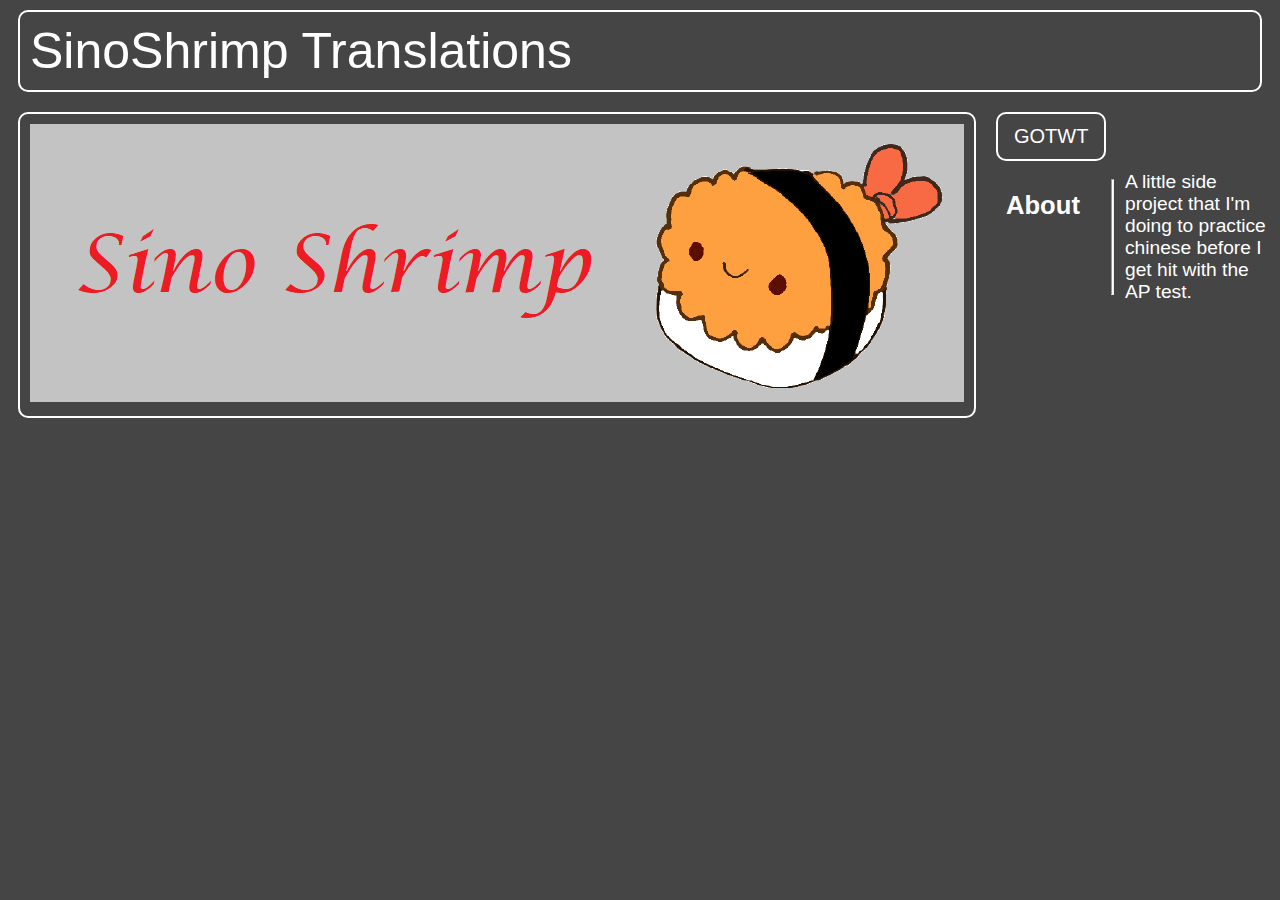
<file: index.html>
<!DOCTYPE html>
<title>SinoShrimp</title>
<html lang="en">
    <!-- Head -->
    <head>
        <meta name="viewport" content="width=device-width, initial-scale=1">
        <link rel="stylesheet" href="styles.css">
        <script src="https://ajax.googleapis.com/ajax/libs/jquery/3.6.1/jquery.min.js"></script>
        <script src="script.js"></script>
    </head>
    <body>
        <!-- Landing Page -->
        <div id="Landing">
            <div id="Title">SinoShrimp Translations</div>  <!--I need to eventually change this to a logo-->
            <div id="LogoFrame">
                <img id="LogoImg" src="SinoShrimpLogo.png" alt="SinoShrimpLogo">
            </div>
            <div class="gradient" id="g1">
                <div id="Menu">
                    <div class="Row" id="MasterRow">
                        <button type="button" class="MenuButton" id="AboutButton" onclick="GOTWT()">GOTWT</button>
                    </div>
            </div>
                <!-- <button type=button id="HomeB" onclick="Home()"> Home</button>
                <button type=button id="BlogB" onclick="GameOfTheWorldTree()"> Blog</button> -->
            <!-- To add after more series are added 
                <button type=button id="ProjectsB" onclick="Projects()"> Projects</button>
                <button type=button id="SocialsB" onclick="Socials()"> Socials</button>
            -->
            <!-- Add a silding picture roller later -->
            </div>
        </div>
        <div id="content">
            <!-- About Me -->
            <div id="g2">
                <div id="About">
                    <h1 class="pHead" id="pheadA"> About</h1>
                    <hr class="divider" align="left">
                    <p1 id="pText1" class="pText">A little side project that I'm doing to practice chinese before I get hit with the AP test.</p1>
                </div>
            </div>

        </div>
    </body>
</html>
</file>
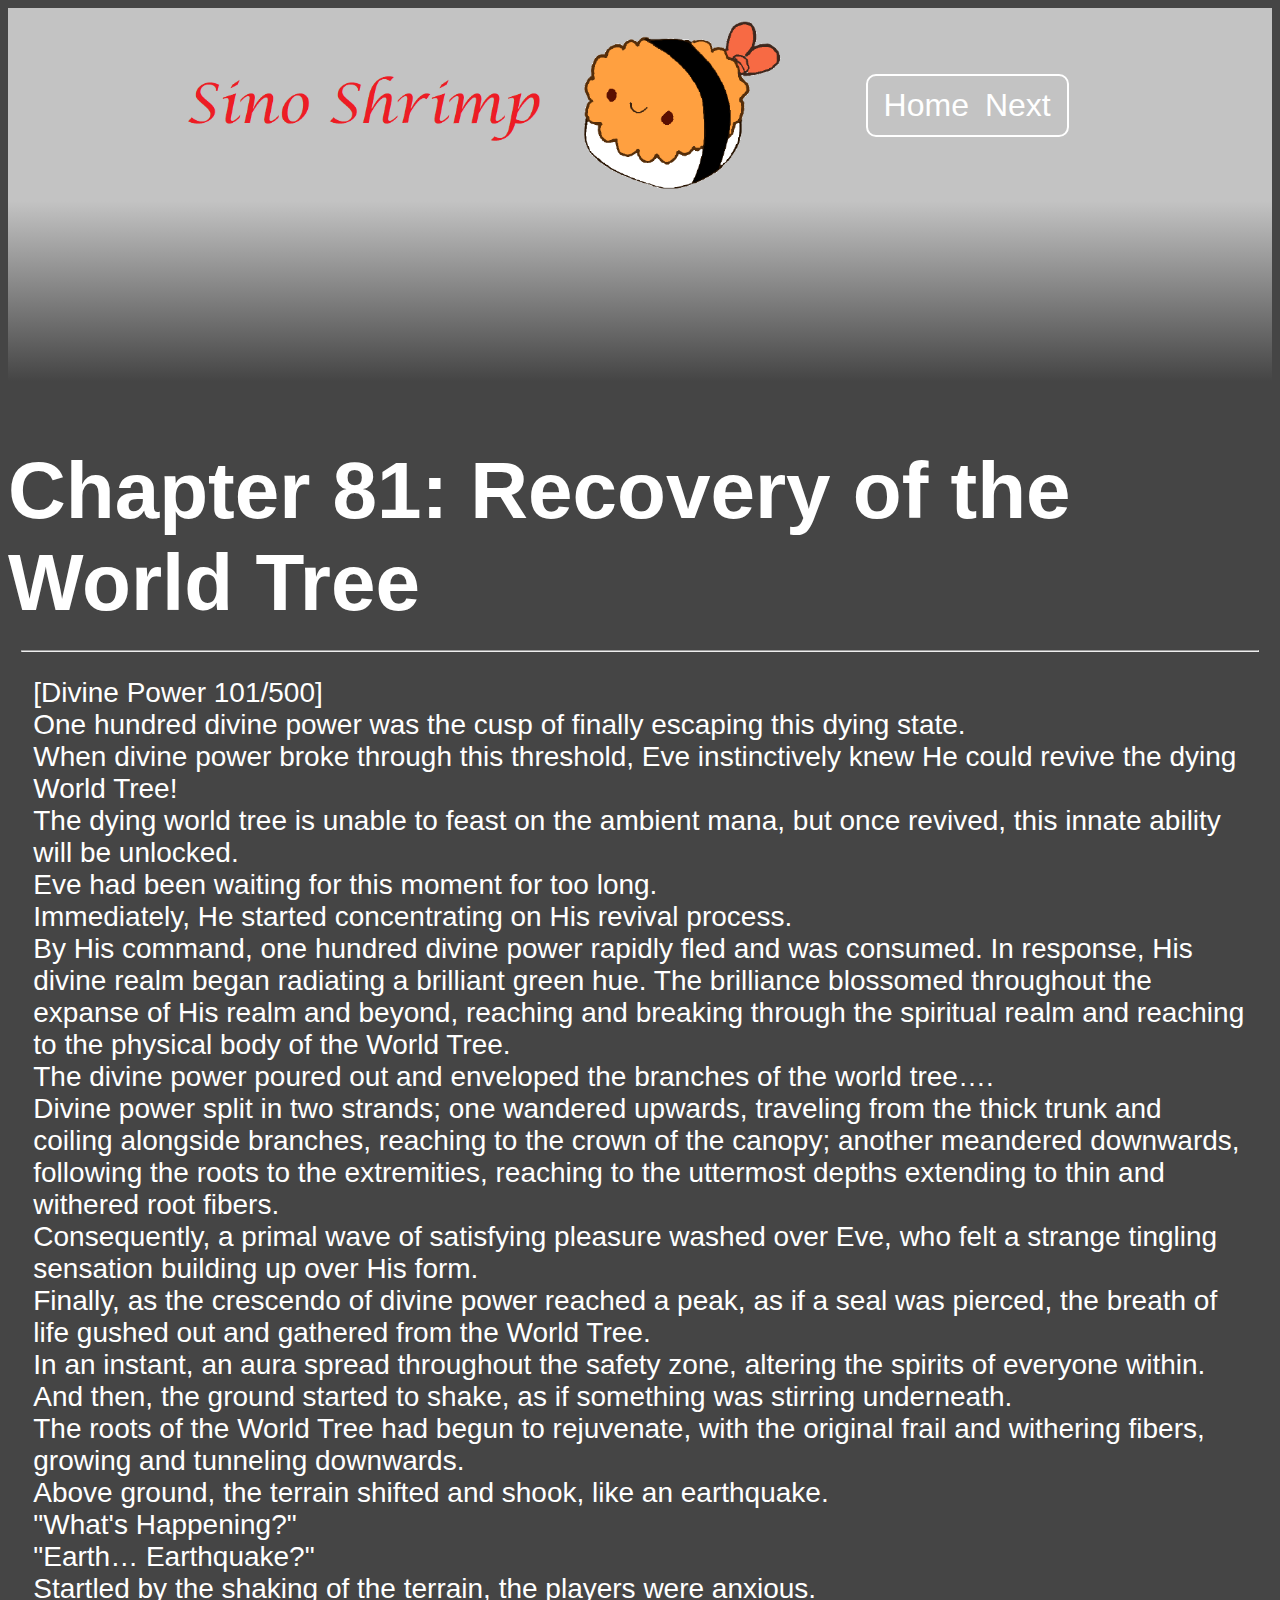
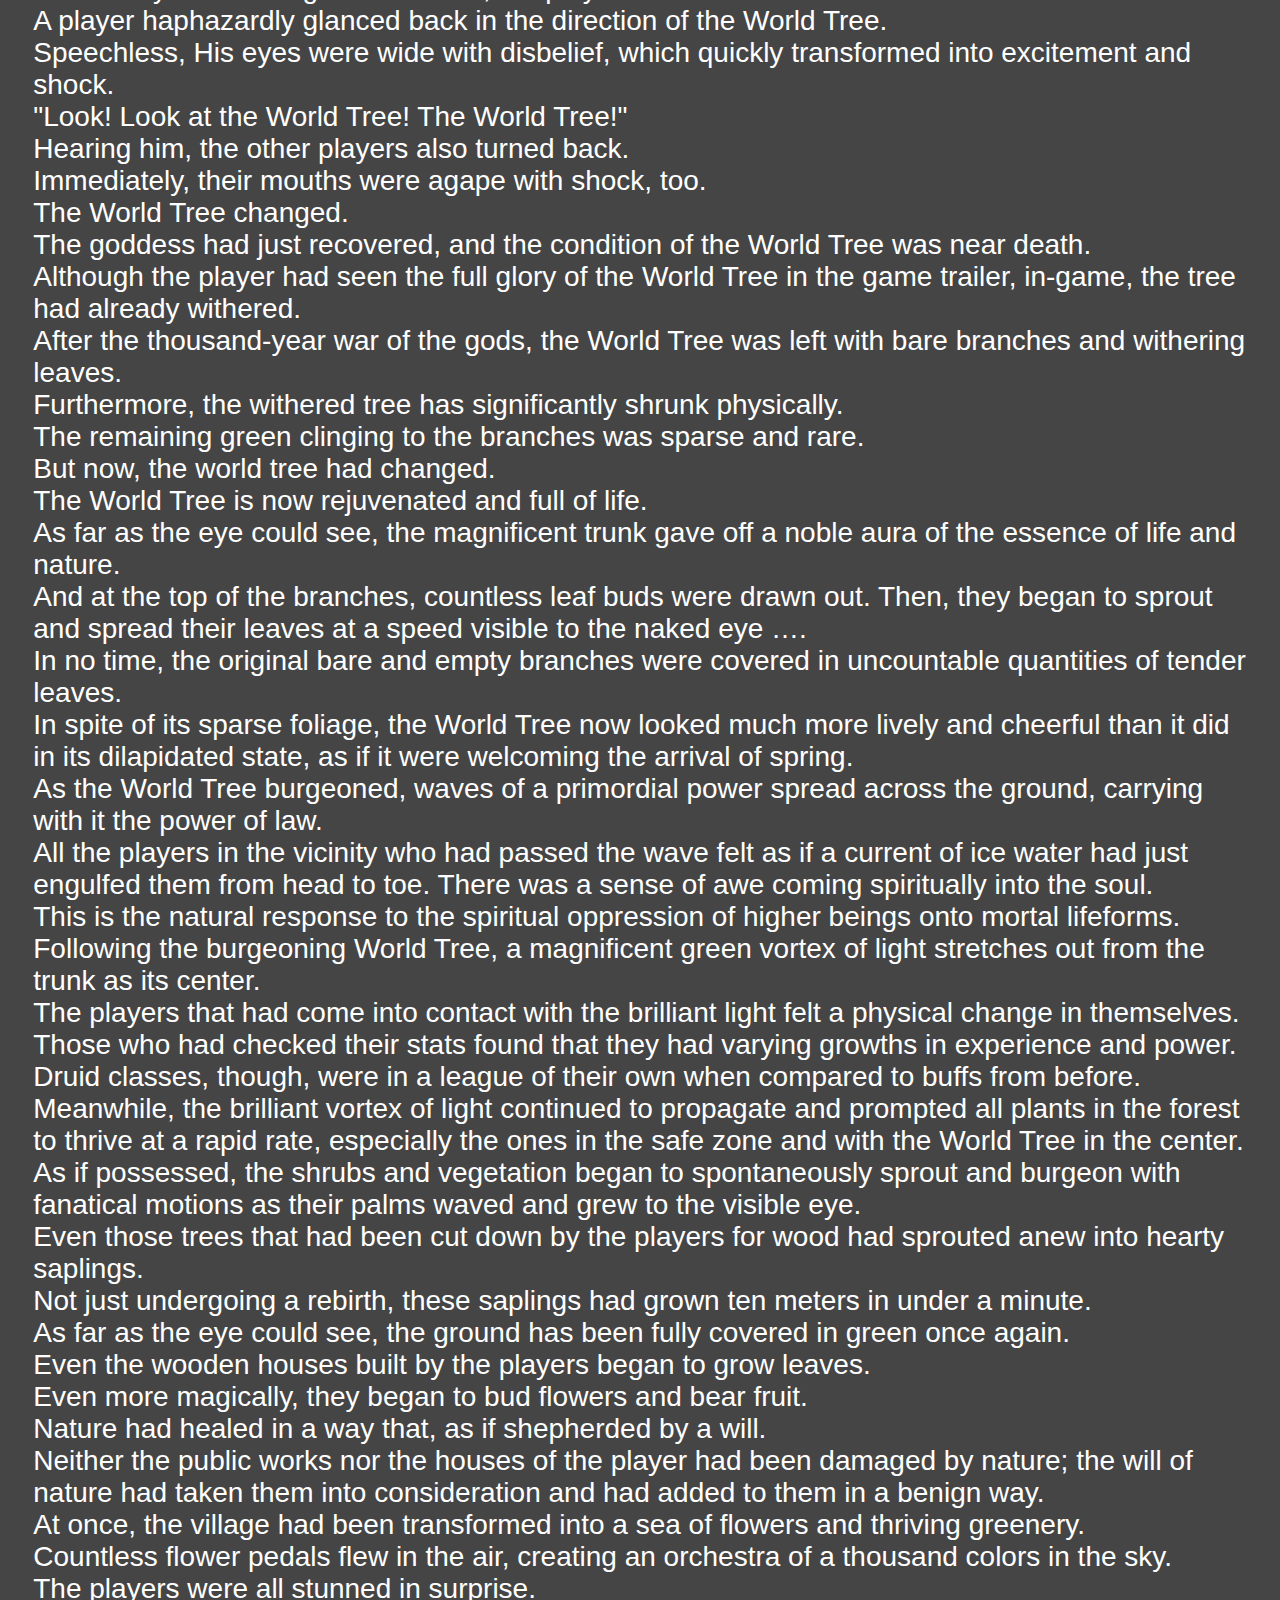
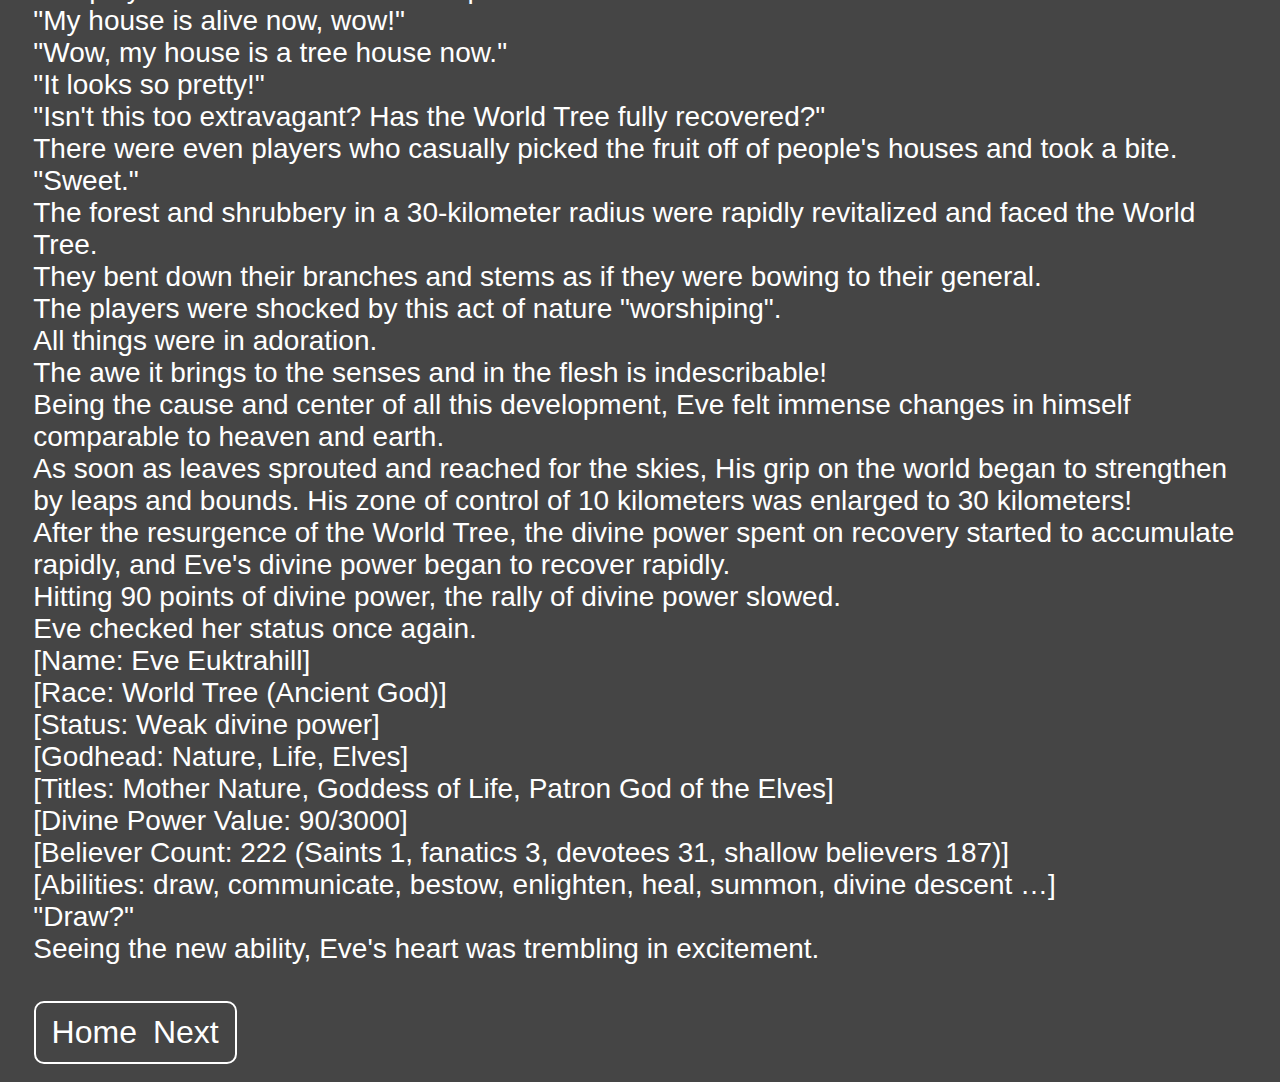
<file: GOTWT/c81.html>
<!DOCTYPE html>
<title>
    Chapter 81: Recovery of the World Tre
</title>
<html lang="en">
    <head>
        <meta name="viewport" content="width=device-width, initial-scale=1">
        <link rel="stylesheet" href="styles.css">
        <script src="script.js"></script>
        <script>
        const index = 81;
        </script>
    </head>
    <!-- Page Headding-->
    <div id="branding">
        <div id="logo">
            <div class="logo">
                <img id="logoimg" src="SinoShrimpLogo.copy.png" alt="SinoShrimp Logo">
            </div>
            <div class="gradient">
                <div id="topmenu">
                    <div id="Menu">
                        <div class="MasterRow" id="MasterTop">
                            <button type="button" class="MenuButtonT" id="Home" onclick="Home()">Home</button>
                            <button hidden type="button" class="MenuButtonT" id="prevT" onclick="prev()">Previous</button>
                            <button hidden type="button" class="MenuButtonT" id="nextT" onclick="next()">Next</button>
                        </div>
                    </div>
                </div>
            </div>
        </div>
        <div id="gradient">
        </div>
    </div>
    <body>
        <div id="content">
            <div id="chapter">
                <h1 id="chaptername">
                    <div id="content0" class="contentline">Chapter 81: Recovery of the World Tree</div>
                </h1>
                <hr class="divider" align="left">
                <div id="textcontent">
                    <div id="content1" class="contentline">[Divine Power 101/500]</div><div id="content2" class="contentline">One hundred divine power was the cusp of finally escaping this dying state.</div><div id="content3" class="contentline">When divine power broke through this threshold, Eve instinctively knew He could revive the dying World Tree!</div><div id="content4" class="contentline">The dying world tree is unable to feast on the ambient mana, but once revived, this innate ability will be unlocked.</div><div id="content5" class="contentline">Eve had been waiting for this moment for too long.</div><div id="content6" class="contentline">Immediately, He started concentrating on His revival process.</div><div id="content7" class="contentline">By His command, one hundred divine power rapidly fled and was consumed. In response, His divine realm began radiating a brilliant green hue. The brilliance blossomed throughout the expanse of His realm and beyond, reaching and breaking through the spiritual realm and reaching to the physical body of the World Tree.</div><div id="content8" class="contentline">The divine power poured out and enveloped the branches of the world tree….</div><div id="content9" class="contentline">Divine power split in two strands; one wandered upwards, traveling from the thick trunk and coiling alongside branches, reaching to the crown of the canopy; another meandered downwards, following the roots to the extremities, reaching to the uttermost depths extending to thin and withered root fibers.</div><div id="content10" class="contentline">Consequently, a primal wave of satisfying pleasure washed over Eve, who felt a strange tingling sensation building up over His form.</div><div id="content11" class="contentline">Finally, as the crescendo of divine power reached a peak, as if a seal was pierced, the breath of life gushed out and gathered from the World Tree.</div><div id="content12" class="contentline">In an instant, an aura spread throughout the safety zone, altering the spirits of everyone within.</div><div id="content13" class="contentline">And then, the ground started to shake, as if something was stirring underneath.</div><div id="content14" class="contentline">The roots of the World Tree had begun to rejuvenate, with the original frail and withering fibers, growing and tunneling downwards.</div><div id="content15" class="contentline">Above ground, the terrain shifted and shook, like an earthquake.</div><div id="content16" class="contentline">"What's Happening?"</div><div id="content17" class="contentline">"Earth… Earthquake?"</div><div id="content18" class="contentline">Startled by the shaking of the terrain, the players were anxious.</div><div id="content19" class="contentline">A player haphazardly glanced back in the direction of the World Tree.</div><div id="content20" class="contentline">Speechless, His eyes were wide with disbelief, which quickly transformed into excitement and shock.</div><div id="content21" class="contentline">"Look! Look at the World Tree! The World Tree!"</div><div id="content22" class="contentline">Hearing him, the other players also turned back.</div><div id="content23" class="contentline">Immediately, their mouths were agape with shock, too.</div><div id="content24" class="contentline">The World Tree changed.</div><div id="content25" class="contentline">The goddess had just recovered, and the condition of the World Tree was near death.</div><div id="content26" class="contentline">Although the player had seen the full glory of the World Tree in the game trailer, in-game, the tree had already withered.</div><div id="content27" class="contentline">After the thousand-year war of the gods, the World Tree was left with bare branches and withering leaves.</div><div id="content28" class="contentline">Furthermore, the withered tree has significantly shrunk physically.</div><div id="content29" class="contentline">The remaining green clinging to the branches was sparse and rare.</div><div id="content30" class="contentline">But now, the world tree had changed.</div><div id="content31" class="contentline">The World Tree is now rejuvenated and full of life.</div><div id="content32" class="contentline">As far as the eye could see, the magnificent trunk gave off a noble aura of the essence of life and nature.</div><div id="content33" class="contentline">And at the top of the branches, countless leaf buds were drawn out. Then, they began to sprout and spread their leaves at a speed visible to the naked eye ….</div><div id="content34" class="contentline">In no time, the original bare and empty branches were covered in uncountable quantities of tender leaves.</div><div id="content35" class="contentline">In spite of its sparse foliage, the World Tree now looked much more lively and cheerful than it did in its dilapidated state, as if it were welcoming the arrival of spring.</div><div id="content36" class="contentline">As the World Tree burgeoned, waves of a primordial power spread across the ground, carrying with it the power of law.</div><div id="content37" class="contentline">All the players in the vicinity who had passed the wave felt as if a current of ice water had just engulfed them from head to toe. There was a sense of awe coming spiritually into the soul.</div><div id="content38" class="contentline">This is the natural response to the spiritual oppression of higher beings onto mortal lifeforms.</div><div id="content39" class="contentline">Following the burgeoning World Tree, a magnificent green vortex of light stretches out from the trunk as its center.</div><div id="content40" class="contentline">The players that had come into contact with the brilliant light felt a physical change in themselves.</div><div id="content41" class="contentline">Those who had checked their stats found that they had varying growths in experience and power.</div><div id="content42" class="contentline">Druid classes, though, were in a league of their own when compared to buffs from before.</div><div id="content43" class="contentline">Meanwhile, the brilliant vortex of light continued to propagate and prompted all plants in the forest to thrive at a rapid rate, especially the ones in the safe zone and with the World Tree in the center.</div><div id="content44" class="contentline">As if possessed, the shrubs and vegetation began to spontaneously sprout and burgeon with fanatical motions as their palms waved and grew to the visible eye.</div><div id="content45" class="contentline">Even those trees that had been cut down by the players for wood had sprouted anew into hearty saplings.</div><div id="content46" class="contentline">Not just undergoing a rebirth, these saplings had grown ten meters in under a minute.</div><div id="content47" class="contentline">As far as the eye could see, the ground has been fully covered in green once again.</div><div id="content48" class="contentline">Even the wooden houses built by the players began to grow leaves.</div><div id="content49" class="contentline">Even more magically, they began to bud flowers and bear fruit.</div><div id="content50" class="contentline">Nature had healed in a way that, as if shepherded by a will.</div><div id="content51" class="contentline">Neither the public works nor the houses of the player had been damaged by nature; the will of nature had taken them into consideration and had added to them in a benign way.</div><div id="content52" class="contentline">At once, the village had been transformed into a sea of flowers and thriving greenery.</div><div id="content53" class="contentline">Countless flower pedals flew in the air, creating an orchestra of a thousand colors in the sky.</div><div id="content54" class="contentline">The players were all stunned in surprise.</div><div id="content55" class="contentline">"My house is alive now, wow!"</div><div id="content56" class="contentline">"Wow, my house is a tree house now."</div><div id="content57" class="contentline">"It looks so pretty!"</div><div id="content58" class="contentline">"Isn't this too extravagant? Has the World Tree fully recovered?"</div><div id="content59" class="contentline">There were even players who casually picked the fruit off of people's houses and took a bite.</div><div id="content60" class="contentline">"Sweet."</div><div id="content61" class="contentline">The forest and shrubbery in a 30-kilometer radius were rapidly revitalized and faced the World Tree.</div><div id="content62" class="contentline">They bent down their branches and stems as if they were bowing to their general.</div><div id="content63" class="contentline">The players were shocked by this act of nature "worshiping".</div><div id="content64" class="contentline">All things were in adoration.</div><div id="content65" class="contentline">The awe it brings to the senses and in the flesh is indescribable!</div><div id="content66" class="contentline">Being the cause and center of all this development, Eve felt immense changes in himself comparable to heaven and earth.</div><div id="content67" class="contentline">As soon as leaves sprouted and reached for the skies, His grip on the world began to strengthen by leaps and bounds. His zone of control of 10 kilometers was enlarged to 30 kilometers!</div><div id="content68" class="contentline">After the resurgence of the World Tree, the divine power spent on recovery started to accumulate rapidly, and Eve's divine power began to recover rapidly.</div><div id="content69" class="contentline">Hitting 90 points of divine power, the rally of divine power slowed.</div><div id="content70" class="contentline">Eve checked her status once again.</div><div id="content71" class="contentline">[Name: Eve Euktrahill]</div><div id="content72" class="contentline"> [Race: World Tree (Ancient God)]</div><div id="content73" class="contentline"> [Status: Weak divine power]</div><div id="content74" class="contentline"> [Godhead: Nature, Life, Elves]</div><div id="content75" class="contentline"> [Titles: Mother Nature, Goddess of Life, Patron God of the Elves]</div><div id="content76" class="contentline"> [Divine Power Value: 90/3000]</div><div id="content77" class="contentline"> [Believer Count: 222 (Saints 1, fanatics 3, devotees 31, shallow believers 187)]</div><div id="content78" class="contentline"> [Abilities: draw, communicate, bestow, enlighten, heal, summon, divine descent …]</div><div id="content79" class="contentline">"Draw?"</div><div id="content80" class="contentline">Seeing the new ability, Eve's heart was trembling in excitement.</div>
                </div>
            </div>
        </div>
    <!-- Navigation Menu-->
        <div id="botmenu">
            <div id="Menu">
                <div class="MasterRow" id="MasterBot">
                    <button type="button" class="MenuButton" id="Home" onclick="Home()">Home</button>
                    <button hidden type="button" class="MenuButton" id="prevB" onclick="prev()">Previous</button>
                    <button hidden type="button" class="MenuButton" id="nextB" onclick="next()">Next</button>
                </div>
            </div>
        </div>
    </body>
    <script>
        indexcheck();
    </script>
</html>
</file>
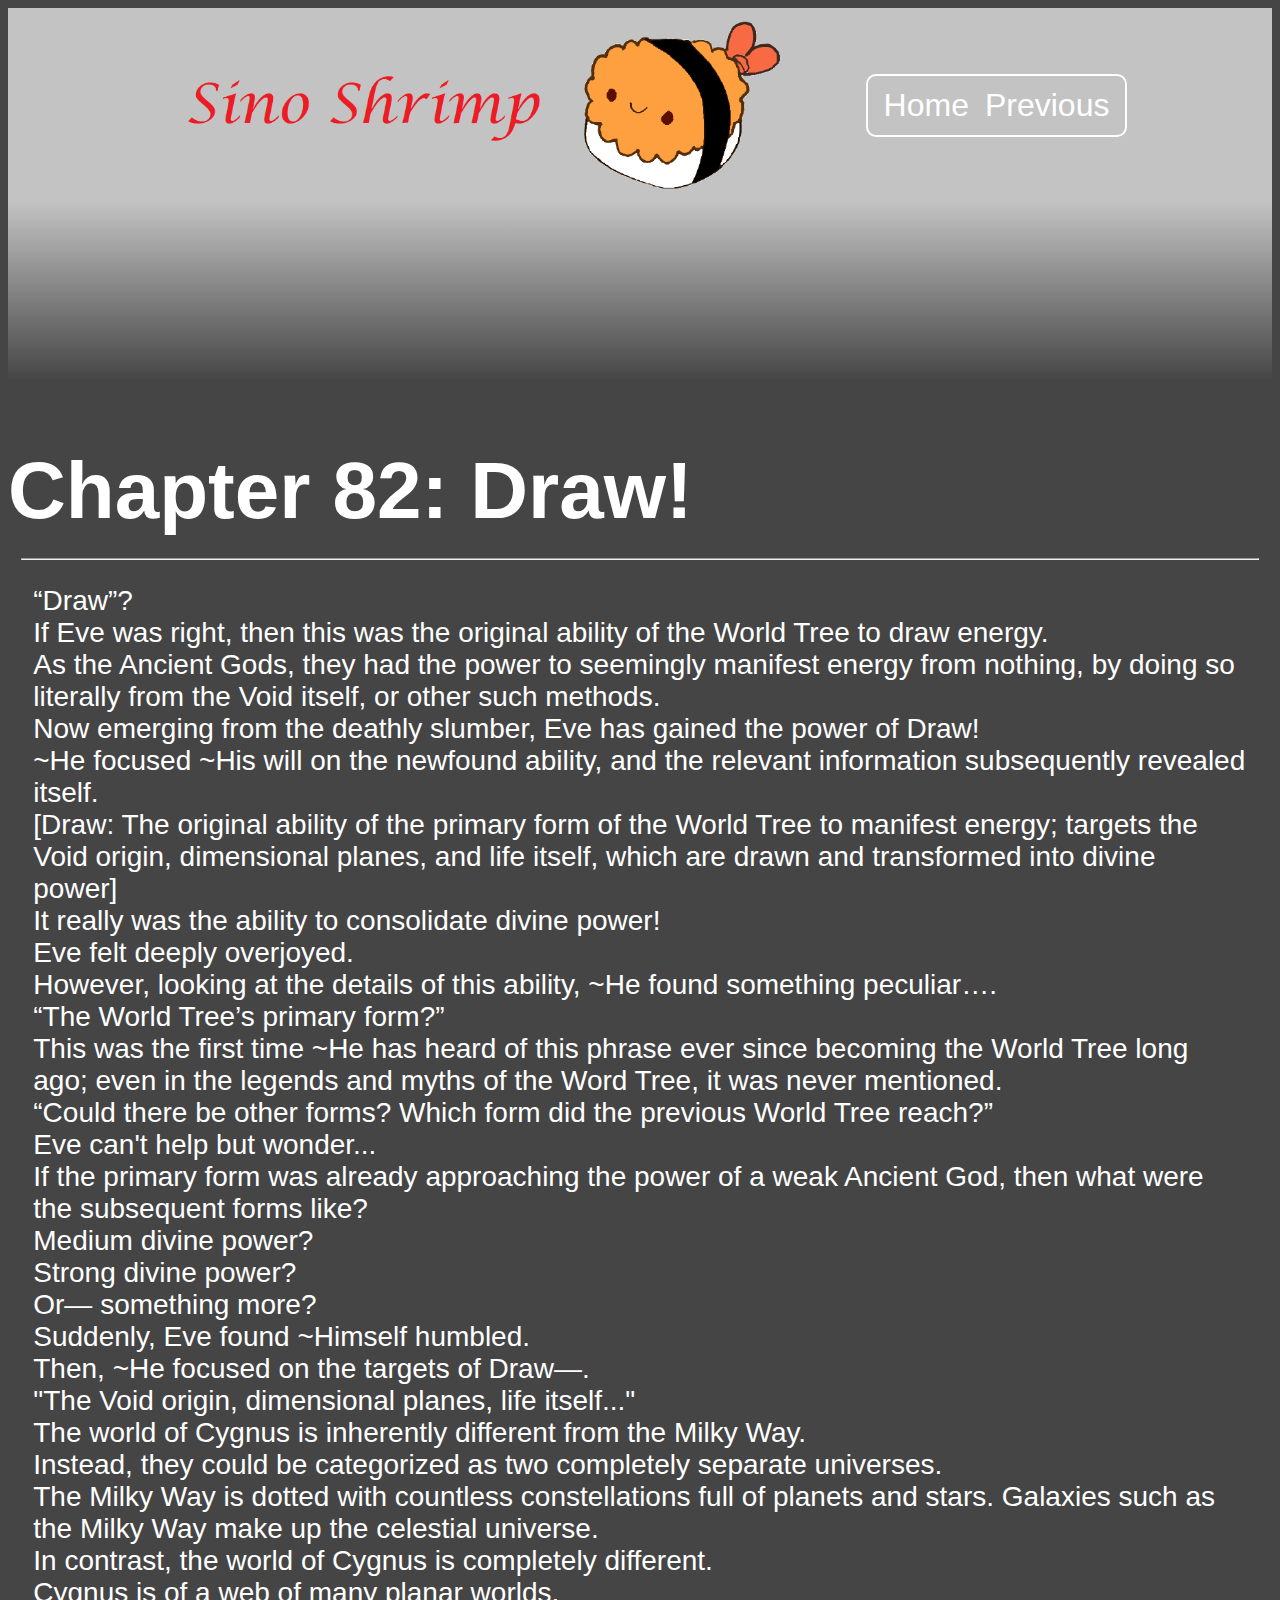
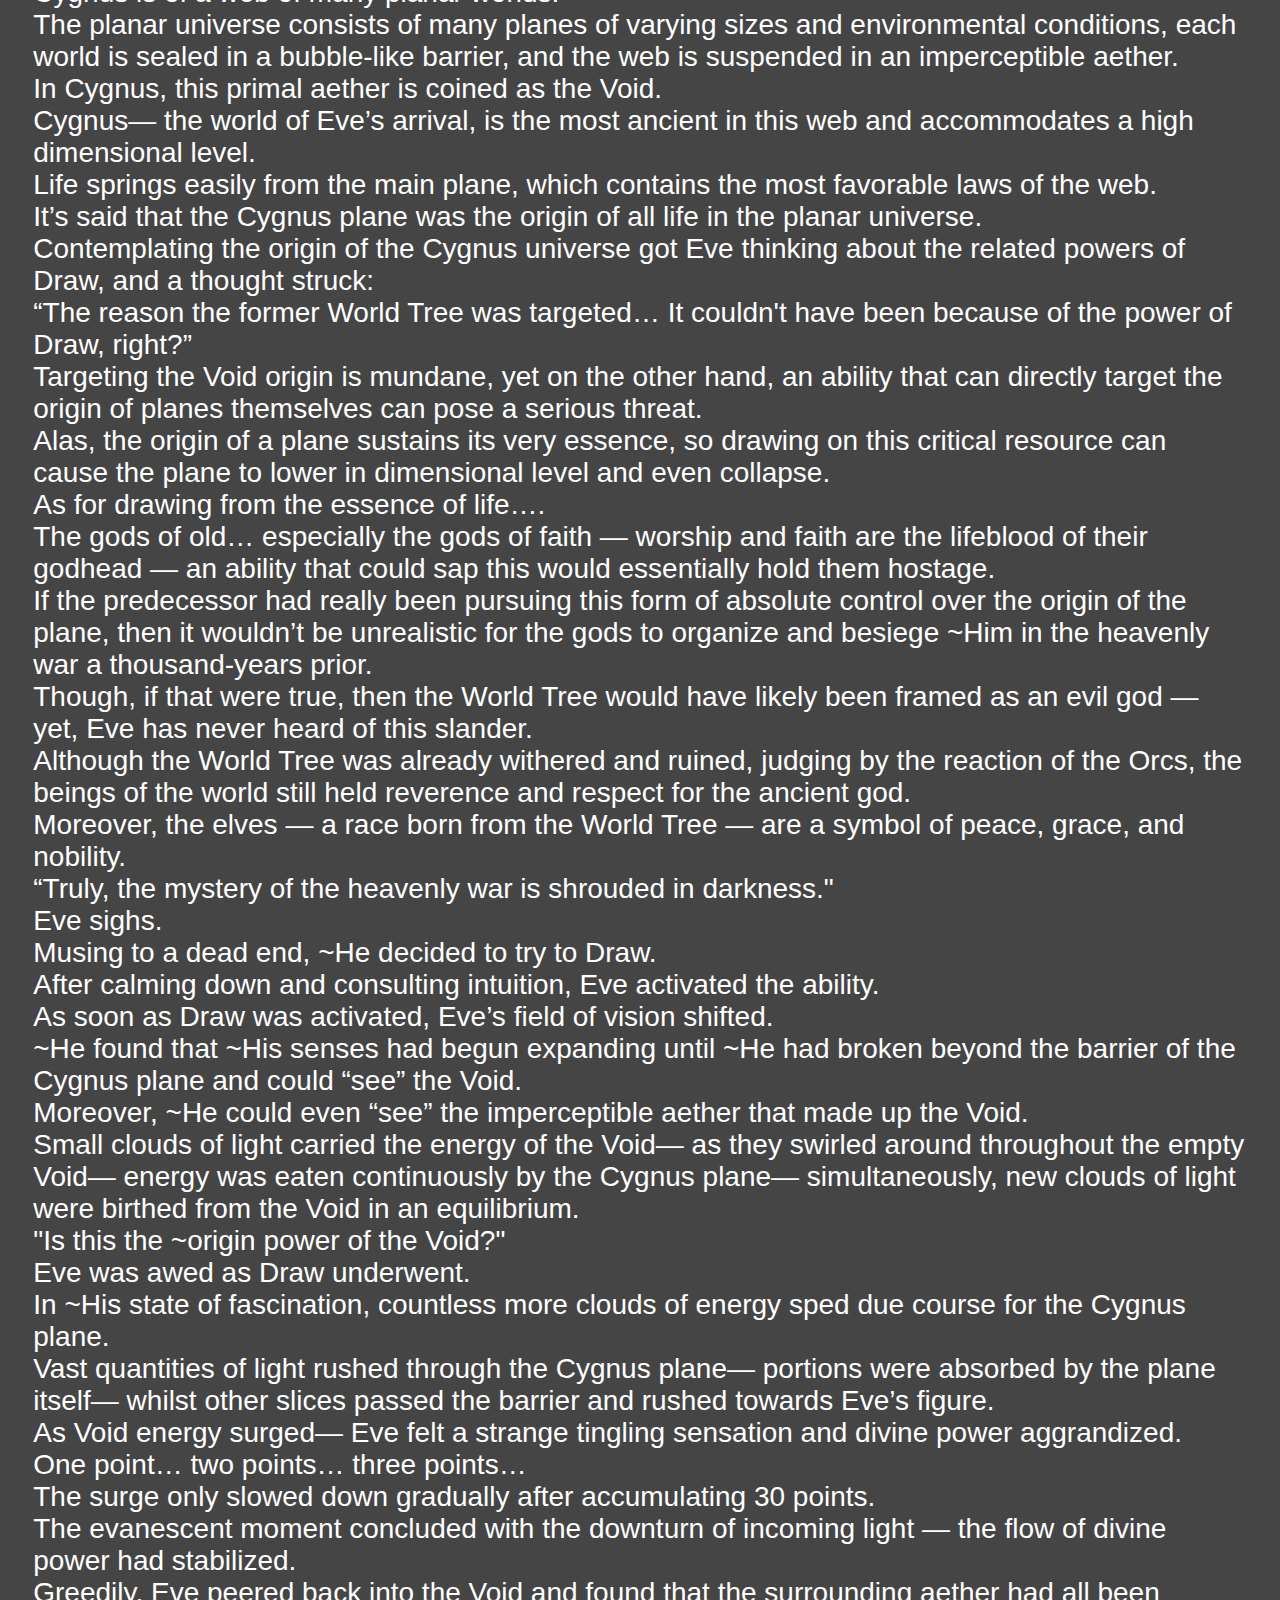
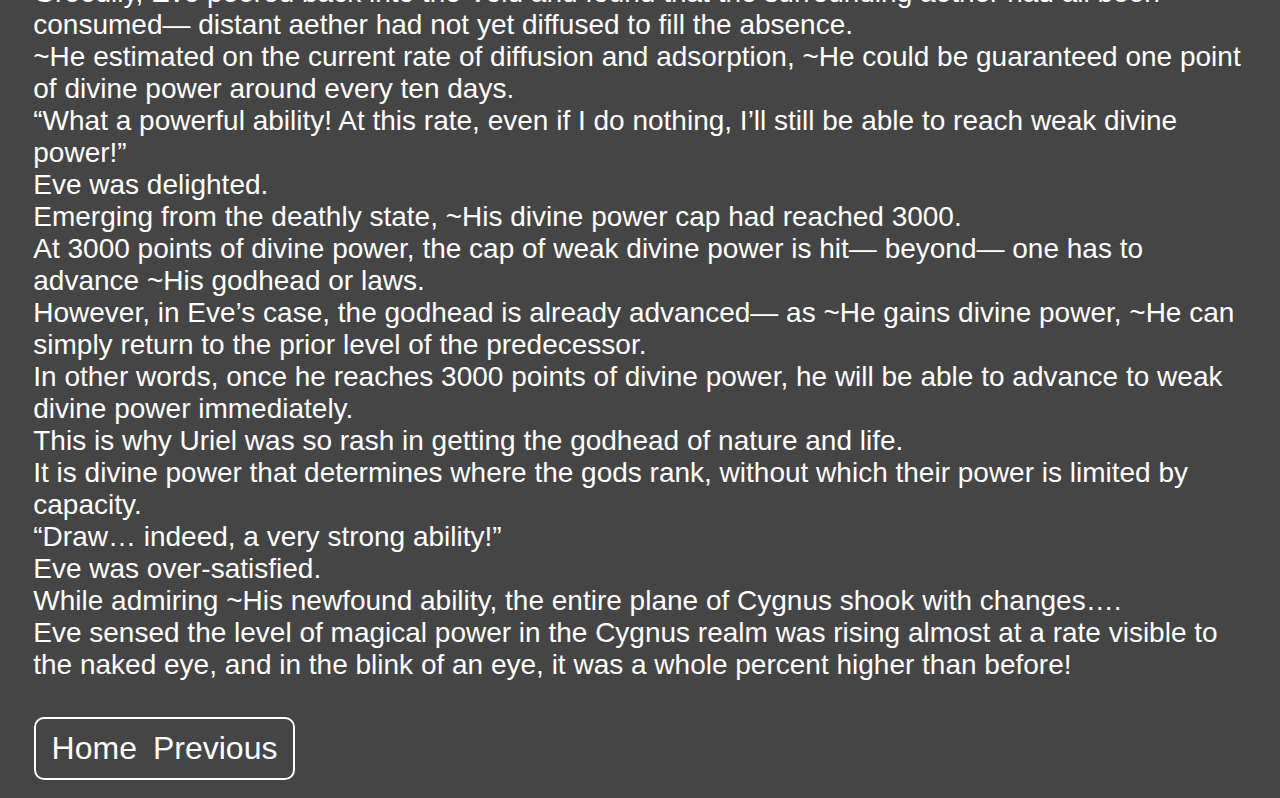
<file: GOTWT/c82.html>
<!DOCTYPE html>
<title>
    Chapter 82: Draw
</title>
<html lang="en">
    <head>
        <meta name="viewport" content="width=device-width, initial-scale=1">
        <link rel="stylesheet" href="styles.css">
        <script src="script.js"></script>
        <script>
        const index = 82;
        </script>
    </head>
    <!-- Page Headding-->
    <div id="branding">
        <div id="logo">
            <div class="logo">
                <img id="logoimg" src="SinoShrimpLogo.copy.png" alt="SinoShrimp Logo">
            </div>
            <div class="gradient">
                <div id="topmenu">
                    <div id="Menu">
                        <div class="MasterRow" id="MasterTop">
                            <button type="button" class="MenuButtonT" id="Home" onclick="Home()">Home</button>
                            <button hidden type="button" class="MenuButtonT" id="prevT" onclick="prev()">Previous</button>
                            <button hidden type="button" class="MenuButtonT" id="nextT" onclick="next()">Next</button>
                        </div>
                    </div>
                </div>
            </div>
        </div>
        <div id="gradient">
        </div>
    </div>
    <body>
        <div id="content">
            <div id="chapter">
                <h1 id="chaptername">
                    <div id="content0" class="contentline">Chapter 82: Draw!</div>
                </h1>
                <hr class="divider" align="left">
                <div id="textcontent">
                    <div id="content1" class="contentline">“Draw”?</div><div id="content2" class="contentline">If Eve was right, then this was the original ability of the World Tree to draw energy.</div><div id="content3" class="contentline">As the Ancient Gods, they had the power to seemingly manifest energy from nothing, by doing so literally from the Void itself, or other such methods.</div><div id="content4" class="contentline">Now emerging from the deathly slumber, Eve has gained the power of Draw!</div><div id="content5" class="contentline">~He focused ~His will on the newfound ability, and the relevant information subsequently revealed itself.</div><div id="content6" class="contentline">[Draw: The original ability of the primary form of the World Tree to manifest energy; targets the Void origin, dimensional planes, and life itself, which are drawn and transformed into divine power]</div><div id="content7" class="contentline">It really was the ability to consolidate divine power!</div><div id="content8" class="contentline">Eve felt deeply overjoyed.</div><div id="content9" class="contentline">However, looking at the details of this ability, ~He found something peculiar….</div><div id="content10" class="contentline">“The World Tree’s primary form?”</div><div id="content11" class="contentline">This was the first time ~He has heard of this phrase ever since becoming the World Tree long ago; even in the legends and myths of the Word Tree, it was never mentioned.</div><div id="content12" class="contentline">“Could there be other forms? Which form did the previous World Tree reach?”</div><div id="content13" class="contentline">Eve can't help but wonder...</div><div id="content14" class="contentline">If the primary form was already approaching the power of a weak Ancient God, then what were the subsequent forms like?</div><div id="content15" class="contentline">Medium divine power?</div><div id="content16" class="contentline">Strong divine power?</div><div id="content17" class="contentline">Or— something more?</div><div id="content18" class="contentline">Suddenly, Eve found ~Himself humbled.</div><div id="content19" class="contentline">Then, ~He focused on the targets of Draw—.</div><div id="content20" class="contentline">"The Void origin, dimensional planes, life itself..."</div><div id="content21" class="contentline">The world of Cygnus is inherently different from the Milky Way.</div><div id="content22" class="contentline">Instead, they could be categorized as two completely separate universes.</div><div id="content23" class="contentline">The Milky Way is dotted with countless constellations full of planets and stars. Galaxies such as the Milky Way make up the celestial universe.</div><div id="content24" class="contentline">In contrast, the world of Cygnus is completely different.</div><div id="content25" class="contentline">Cygnus is of a web of many planar worlds.</div><div id="content26" class="contentline">The planar universe consists of many planes of varying sizes and environmental conditions, each world is sealed in a bubble-like barrier, and the web is suspended in an imperceptible aether.</div><div id="content27" class="contentline">In Cygnus, this primal aether is coined as the Void.</div><div id="content28" class="contentline">Cygnus— the world of Eve’s arrival, is the most ancient in this web and accommodates a high dimensional level.</div><div id="content29" class="contentline">Life springs easily from the main plane, which contains the most favorable laws of the web.</div><div id="content30" class="contentline">It’s said that the Cygnus plane was the origin of all life in the planar universe.</div><div id="content31" class="contentline">Contemplating the origin of the Cygnus universe got Eve thinking about the related powers of Draw, and a thought struck:</div><div id="content32" class="contentline">“The reason the former World Tree was targeted… It couldn't have been because of the power of Draw, right?”</div><div id="content33" class="contentline">Targeting the Void origin is mundane, yet on the other hand, an ability that can directly target the origin of planes themselves can pose a serious threat.</div><div id="content34" class="contentline">Alas, the origin of a plane sustains its very essence, so drawing on this critical resource can cause the plane to lower in dimensional level and even collapse.</div><div id="content35" class="contentline">As for drawing from the essence of life….</div><div id="content36" class="contentline">The gods of old… especially the gods of faith — worship and faith are the lifeblood of their godhead — an ability that could sap this would essentially hold them hostage.</div><div id="content37" class="contentline">If the predecessor had really been pursuing this form of absolute control over the origin of the plane, then it wouldn’t be unrealistic for the gods to organize and besiege ~Him in the heavenly war a thousand-years prior.</div><div id="content38" class="contentline">Though, if that were true, then the World Tree would have likely been framed as an evil god — yet, Eve has never heard of this slander.</div><div id="content39" class="contentline">Although the World Tree was already withered and ruined, judging by the reaction of the Orcs, the beings of the world still held reverence and respect for the ancient god.</div><div id="content40" class="contentline">Moreover, the elves — a race born from the World Tree — are a symbol of peace, grace, and nobility.</div><div id="content41" class="contentline">“Truly, the mystery of the heavenly war is shrouded in darkness."</div><div id="content42" class="contentline">Eve sighs.</div><div id="content43" class="contentline">Musing to a dead end, ~He decided to try to Draw.</div><div id="content44" class="contentline">After calming down and consulting intuition, Eve activated the ability.</div><div id="content45" class="contentline">As soon as Draw was activated, Eve’s field of vision shifted.</div><div id="content46" class="contentline">~He found that ~His senses had begun expanding until ~He had broken beyond the barrier of the Cygnus plane and could “see” the Void.</div><div id="content47" class="contentline">Moreover, ~He could even “see” the imperceptible aether that made up the Void.</div><div id="content48" class="contentline">Small clouds of light carried the energy of the Void— as they swirled around throughout the empty Void— energy was eaten continuously by the Cygnus plane— simultaneously, new clouds of light were birthed from the Void in an equilibrium.</div><div id="content49" class="contentline">"Is this the ~origin power of the Void?"</div><div id="content50" class="contentline">Eve was awed as Draw underwent.</div><div id="content51" class="contentline">In ~His state of fascination, countless more clouds of energy sped due course for the Cygnus plane.</div><div id="content52" class="contentline">Vast quantities of light rushed through the Cygnus plane— portions were absorbed by the plane itself— whilst other slices passed the barrier and rushed towards Eve’s figure.</div><div id="content53" class="contentline">As Void energy surged— Eve felt a strange tingling sensation and divine power aggrandized.</div><div id="content54" class="contentline">One point… two points… three points…</div><div id="content55" class="contentline">The surge only slowed down gradually after accumulating 30 points.</div><div id="content56" class="contentline">The evanescent moment concluded with the downturn of incoming light — the flow of divine power had stabilized.</div><div id="content57" class="contentline">Greedily, Eve peered back into the Void and found that the surrounding aether had all been consumed— distant aether had not yet diffused to fill the absence.</div><div id="content58" class="contentline">~He estimated on the current rate of diffusion and adsorption, ~He could be guaranteed one point of divine power around every ten days.</div><div id="content59" class="contentline">“What a powerful ability! At this rate, even if I do nothing, I’ll still be able to reach weak divine power!”</div><div id="content60" class="contentline">Eve was delighted.</div><div id="content61" class="contentline">Emerging from the deathly state, ~His divine power cap had reached 3000.</div><div id="content62" class="contentline">At 3000 points of divine power, the cap of weak divine power is hit— beyond— one has to advance ~His godhead or laws.</div><div id="content63" class="contentline">However, in Eve’s case, the godhead is already advanced— as ~He gains divine power, ~He can simply return to the prior level of the predecessor.</div><div id="content64" class="contentline">In other words, once he reaches 3000 points of divine power, he will be able to advance to weak divine power immediately.</div><div id="content65" class="contentline">This is why Uriel was so rash in getting the godhead of nature and life.</div><div id="content66" class="contentline">It is divine power that determines where the gods rank, without which their power is limited by capacity.</div><div id="content67" class="contentline">“Draw… indeed, a very strong ability!”</div><div id="content68" class="contentline">Eve was over-satisfied.</div><div id="content69" class="contentline">While admiring ~His newfound ability, the entire plane of Cygnus shook with changes….</div><div id="content70" class="contentline">Eve sensed the level of magical power in the Cygnus realm was rising almost at a rate visible to the naked eye, and in the blink of an eye, it was a whole percent higher than before!</div>
                </div>
            </div>
        </div>
    <!-- Navigation Menu-->
        <div id="botmenu">
            <div id="Menu">
                <div class="MasterRow" id="MasterBot">
                    <button type="button" class="MenuButton" id="Home" onclick="Home()">Home</button>
                    <button hidden type="button" class="MenuButton" id="prevB" onclick="prev()">Previous</button>
                    <button hidden type="button" class="MenuButton" id="nextB" onclick="next()">Next</button>
                </div>
            </div>
        </div>
    </body>
    <script>
        indexcheck();
    </script>
</html>
</file>
<file: styles.css>
@media only screen and (max-width: 600px) {
    /* For phones: */
    body {
        background-color: rgb(69, 69, 69);
    }
    #Title {
        font-family: "Arial";
        font-size: 7.7vw;
        color: #ffffff;
        border: #ffffff 0.7vw solid;
        border-radius: 3vw;
        padding: 1vw;
        margin: 1vw;
        align-self: left;
    }
    #Menu {
        display: block;
        flex-direction: row;
        align-items: left;
        justify-content: left;
    }
    #Spacer1, #Spacer2 {
        margin-top: 75px;
        margin-bottom: 50px;
    }
    .pHead {
        font-family: "Arial";
        font-size: 4vh;
        color: #ffffff;
        padding: 10px;
        margin: 10px;
        align-self: left;
    }
    .pText {
        font-family: "Arial";
        font-size: 3vh;
        color: #ffffff;
        width: auto;
        float: left;
    }
    #LogoFrame {
        border: #ffffff 0 solid;
        border-radius: 3vw;
        padding: 1vw;
        margin: auto;
        float: left;
        width: min-content;
        background-color: rgb(195,195,195);
    }
    #MasterRow {
        align-items: left;
        justify-content: left;
        display: inline-block;
        border: #ffffff 2px solid;
        background-color: rgb(165, 165, 165);;
        border-radius: 10px;
        padding: 10px;
        margin: 10px;
    }
    .MenuButton {
        font-family: "Arial";
        font-size: 20px;
        color: #ffffff;
        background-color: rgb(165, 165, 165);
        outline: none;
        border: rgb(69, 69, 69) 0px solid;
        align-self: left;
    }
    .MenuButton:hover {
        background-color: rgb(200, 200, 200);
    }
    #About {
        flex: auto;
        display: flex;
        flex-direction: row;
        width: auto;
        align-items: left;
    }
    .divider {
        width: 1px;
        margin-left: 4%;
        margin-right: 4%;
        color: white;
        background-color: white;
    }
    #LogoImg {
        width: 94vw;
        height: auto;
    }
    #g1 {  /* Ty for the gradient: https://blog.idrisolubisi.com/how-to-create-beautiful-gradients-with-javascript */
        background-image: linear-gradient(rgb(195,195,195), rgb(120, 120, 120)); 
        height: 15vh;
        float: center;
        margin-top: 17.6vh;
    }
    #g2 {  /* Ty for the gradient: https://blog.idrisolubisi.com/how-to-create-beautiful-gradients-with-javascript */
        background-image: linear-gradient(rgb(120,120,120), rgb(69, 69, 69)); 
        height: 20vh;
        float: center;
        margin-top: 0;
    }
}


@media only screen and (min-width: 768px) {
    /* For desktop: */
    body {
        background-color: rgb(69, 69, 69);
    }

    #Title {
        font-family: "Arial";
        font-size: 50px;
        color: #ffffff;
        border: #ffffff 2px solid;
        border-radius: 10px;
        padding: 10px;
        margin: 10px;
        align-self: left;
    }
    #Menu {
        display: flex;
        flex-direction: row;
        align-items: left;
        justify-content: left;
    }
    #Spacer1, #Spacer2 {
        margin-top: 75px;
        margin-bottom: 50px;
    }
    .pHead {
        font-family: "Arial";
        font-size: 2vw;
        color: #ffffff;
        padding: 10px;
        margin: 10px;
        align-self: left;
    }
    .pText {
        font-family: "Arial";
        font-size: 1.5vw;
        color: #ffffff;
        width: auto;
        float: left;
    }

    /* Credits to https://stackoverflow.com/a/15662955 for the scrolling
    #blogSlider{
        height: 256px;
        background: #e5e5e5 url("merged.png") repeat 0 center;
        margin: 20px;
        border: black 5px solid;
    } */

    #LogoFrame {
        border: #ffffff 2px solid;
        border-radius: 10px;
        padding: 10px;
        margin: 10px;
        float: left;
        width: min-content;
    }
    #MasterRow {
        display: flex;
        flex-direction: row;
        align-items: left;
        justify-content: left;
        display: inline-block;
        border: #ffffff 2px solid;
        border-radius: 10px;
        padding: 10px;
        margin: 10px;
    }
    .MenuButton {
        font-family: "Arial";
        font-size: 20px;
        color: #ffffff;
        background-color: rgb(69, 69, 69);
        outline: none;
        border: rgb(69, 69, 69) 0px solid;
        align-self: left;
    }
    .MenuButton:hover {
        background-color: rgb(100, 100, 100);
    }
    #About {
        flex: auto;
        display: flex;
        flex-direction: row;
        width: auto;
        align-items: left;
    }
    .divider {
        width: 1px;
        margin-left: 4%;
        margin-right: 4%;
        color: white;
        background-color: white;
    }
}
</file>
<file: GOTWT/styles.css>
@media only screen and (max-width: 600px) {
    /* For phones: */
    body {
        background-color: rgb(69, 69, 69);
    }
    #Title {
        font-family: "Arial";
        font-size: 7.7vw;
        color: #ffffff;
        border: #ffffff 0.7vw solid;
        border-radius: 3vw;
        padding: 1vw;
        margin: 1vw;
        align-self: left;
    }
    #Menu {
        display: block;
        flex-direction: row;
        align-items: left;
        justify-content: left;
    }
    #Spacer1, #Spacer2 {
        margin-top: 75px;
        margin-bottom: 50px;
    }
    .pHead {
        font-family: "Arial";
        font-size: 4vh;
        color: #ffffff;
        padding: 10px;
        margin: 10px;
        align-self: left;
    }
    .pText {
        font-family: "Arial";
        font-size: 3vh;
        color: #ffffff;
        width: auto;
        float: left;
    }
    .logo {
        border: #ffffff 0 solid;
        border-radius: 3vw;
        padding: 1vw;
        display: flex;
        width: 94vw;
        height: auto;
        background-color: rgb(195,195,195);
    }
    .MasterRow {
        align-items: left;
        justify-content: left;
        display: inline-block;
        border: #ffffff 2px solid;
        background-color: rgb(165, 165, 165);
        border-radius: 10px;
        padding: 10px;
        margin: 10px;
    }
    .MenuButton {
        font-family: "Arial";
        font-size: 5vw;
        color: #ffffff;
        background-color: rgb(80, 80, 80);
        outline: none;
        border: rgb(69, 69, 69) 0px solid;
        align-self: left;
    }
    #MasterBot {
        align-items: left;
        justify-content: left;
        display: inline-block;
        border: #ffffff 2px solid;
        background-color: rgb(80, 80, 80);
        border-radius: 10px;
        padding: 10px;
        margin: 10px;;
    }
    .MenuButton:hover {
        background-color: rgb(100, 100, 100);
    }
    .MenuButtonT {
        font-family: "Arial";
        font-size: 5vw;
        color: #ffffff;
        background-color: rgb(165, 165, 165);
        outline: none;
        border: rgb(69, 69, 69) 0px solid;
    }
    .MenuButtonT:hover {
        background-color: rgb(200, 200, 200);
    }
    #About {
        flex: auto;
        display: flex;
        flex-direction: row;
        width: auto;
        align-items: left;
    }
    .divider {
        width: 1px;
        margin-left: 4%;
        margin-right: 4%;
        color: white;
        background-color: white;
    }
    #logoimg {
        width: 94vw;
        height: auto;
    }
    .gradient {  /* Ty for the gradient: https://blog.idrisolubisi.com/how-to-create-beautiful-gradients-with-javascript */
        margin-top: -8px;
        background-image: linear-gradient(rgb(195,195,195), rgb(69, 69, 69)); 
        height: 20vh;
    }
    /* TIME FOR THE STYLING */
    /* AHHHHHHHHHHHHHHHHHHHH */
    #content0 {  /* Big Text */
        margin-top: 5%;
        font-family: 'Gill Sans', 'Gill Sans MT', Calibri, 'Trebuchet MS', sans-serif;
        color: #ffffff;
        font-size: 10vw;
    }
    .contentline {
        font-family: 'Gill Sans', 'Gill Sans MT', Calibri, 'Trebuchet MS', sans-serif;
        color: #ffffff;
        font-size: 175%;
    }
    #textcontent {
        display: flex;
        align-items: left;
        justify-content: left;
        flex-direction: column;
        margin-left: 2%;
        margin-right: 2%;
        margin-bottom: 2%;
    }
    .divider {
        width: auto;
        margin-left: 1%;
        margin-right: 1%;
        margin-bottom: 5%;
        color: white;
        background-color: white;
    }
}

@media only screen and (min-width: 768px) {
    /* For desktop: */
    body {
        background-color: rgb(69, 69, 69)
    }
    #logoimg {
        width: 50vw;
        height: auto;
        padding-left: 10%;
        padding-right: 10%;
        margin-right: 10vw;
        margin-left: 5vw;
    }
    #logo {
        background-color: rgb(195,195,195);
        width: auto;
        height: min-content;
        display: flex;
        justify-content: left;
        align-items: center;
    }
    .MasterRow {
        display: flex;
        flex-direction: row;
        align-items: left;
        justify-content: left;
        display: inline-block;
        border: #ffffff 2px solid;
        border-radius: 10px;
        padding: 10px;
        margin: 10px;
        margin-left: 2vw;
    }
    .MenuButton {
        font-family: "Arial";
        font-size: 200%;
        color: #ffffff;
        background-color: rgb(69, 69, 69);
        outline: none;
        border: rgb(69, 69, 69) 0px solid;
        align-self: left;
    }
    .MenuButtonT {
        font-family: "Arial";
        font-size: 200%;
        color: #ffffff;
        background-color: rgb(195, 195, 195);
        outline: none;
        border: rgb(195, 195, 195) 0px solid;
        align-self: left;
    }
    .MenuButton:hover {
        background-color: rgb(100, 100, 100);
    }
    .MenuButtonT:hover {
        background-color: rgb(220, 220, 220);
    }
    #About {
        flex: auto;
        display: flex;
        flex-direction: row;
        width: auto;
        align-items: left;
    }
    .divider {
        width: auto;
        margin-left: 1%;
        margin-right: 1%;
        margin-bottom: 2%;
        color: white;
        background-color: white;
    }
    /* TIME FOR THE STYLING */
    /* AHHHHHHHHHHHHHHHHHHHH */
    #content0 {  /* Big Text */
        margin-top: 5%;
        font-family: 'Gill Sans', 'Gill Sans MT', Calibri, 'Trebuchet MS', sans-serif;
        color: #ffffff;
        font-size: 250%;
    }
    .contentline {
        font-family: 'Gill Sans', 'Gill Sans MT', Calibri, 'Trebuchet MS', sans-serif;
        color: #ffffff;
        font-size: 175%;
    }
    #textcontent {
        display: flex;
        align-items: left;
        justify-content: left;
        flex-direction: column;
        margin-left: 2%;
        margin-right: 2%;
        margin-bottom: 2%;
    }
    #gradient {  /* Ty for the gradient: https://blog.idrisolubisi.com/how-to-create-beautiful-gradients-with-javascript */
        background-image: linear-gradient(rgb(195,195,195), rgb(69, 69, 69)); 
        height: 20vh;
        margin-top: -1px;
    }
}

/* AHHHHHHHHHHHHHHHHHH CSS NONONO */
/* I HATE YOU */
/* NO TABLET MODE */
/* SINCIE I DONT OWN ONE */
/* MAYBE LATER */
/* BUT CSS AHHHHHHHHHHH */
</file>
